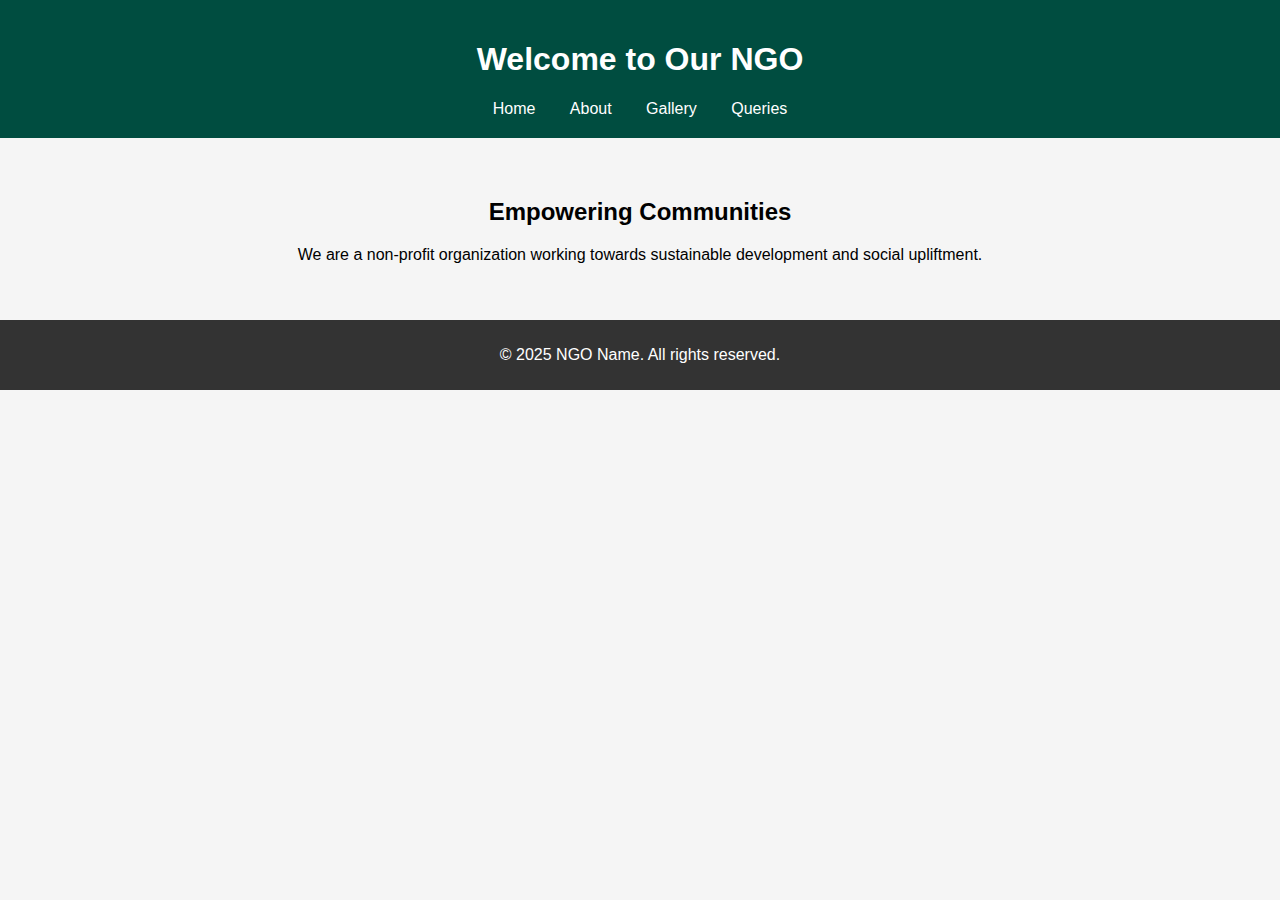
<file: index.html>
<!DOCTYPE html>
<html>
<head>
  <meta charset="UTF-8">
  <title>NGO - Home</title>
  <link rel="stylesheet" href="styles.css">
</head>
<body>
  <header>
    <h1>Welcome to Our NGO</h1>
    <nav>
      <a href="index.html">Home</a>
      <a href="about.html">About</a>
      <a href="gallery.html">Gallery</a>
      <a href="queries.html">Queries</a>
    </nav>
  </header>

  <main>
    <h2>Empowering Communities</h2>
    <p>We are a non-profit organization working towards sustainable development and social upliftment.</p>
  </main>

  <footer>
    <p>&copy; 2025 NGO Name. All rights reserved.</p>
  </footer>
</body>
</html>
</file>
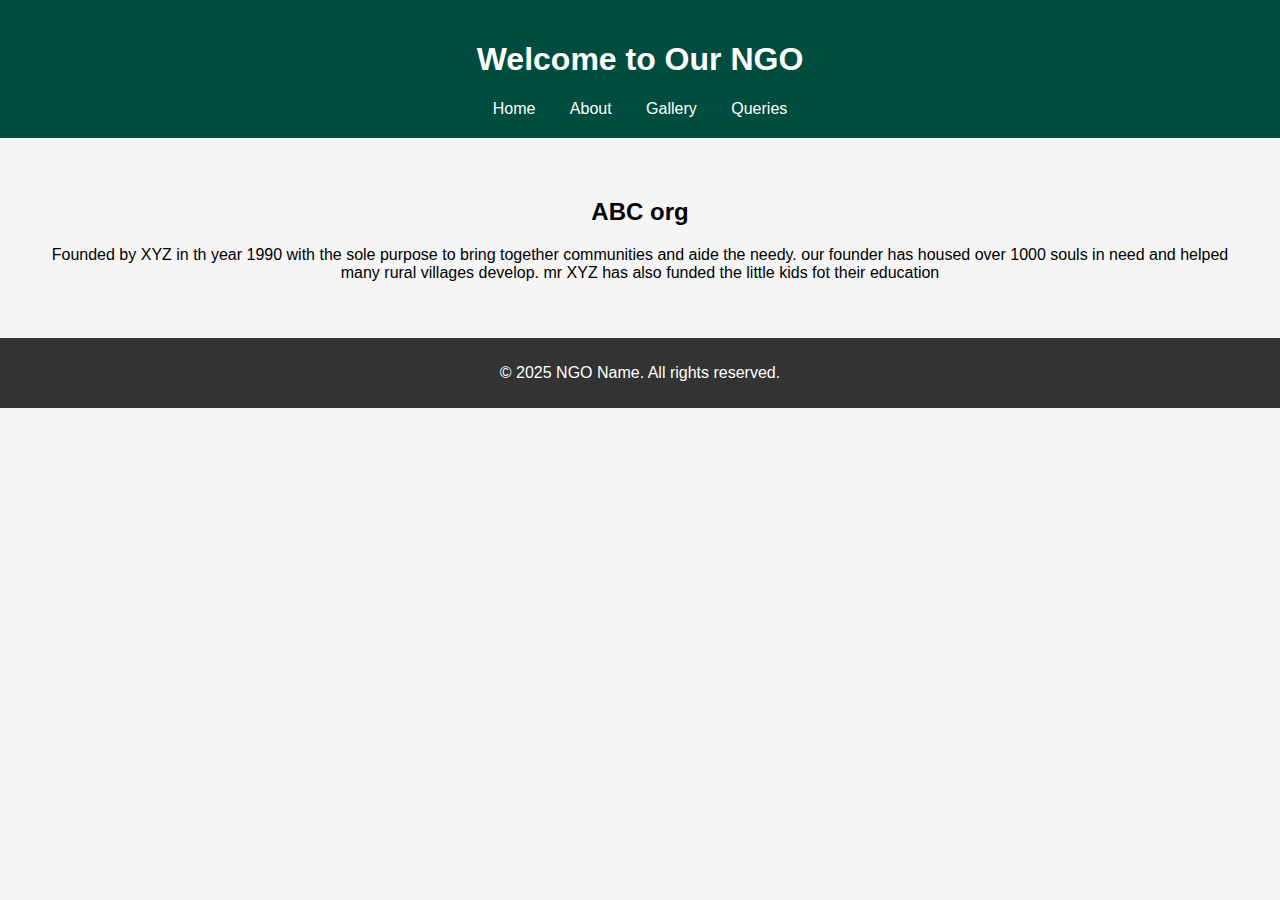
<file: about.html>
<!DOCTYPE html>
<html>
<head>
  <meta charset="UTF-8">
  <title>NGO - Home</title>
  <link rel="stylesheet" href="styles.css">
</head>
<body>
  <header>
    <h1>Welcome to Our NGO</h1>
    <nav>
      <a href="index.html">Home</a>
      <a href="about.html">About</a>
      <a href="gallery.html">Gallery</a>
      <a href="queries.html">Queries</a>
    </nav>
  </header>

  <main>
    <h2>ABC org</h2>
    <p>Founded by XYZ in th year 1990  with the sole purpose to bring together communities and aide the needy. our founder has housed over 1000 souls in need and helped many rural villages develop. mr XYZ has also funded the little  kids fot their education</p>
  </main>

  <footer>
    <p>&copy; 2025 NGO Name. All rights reserved.</p>
  </footer>
</body>
</html>
</file>
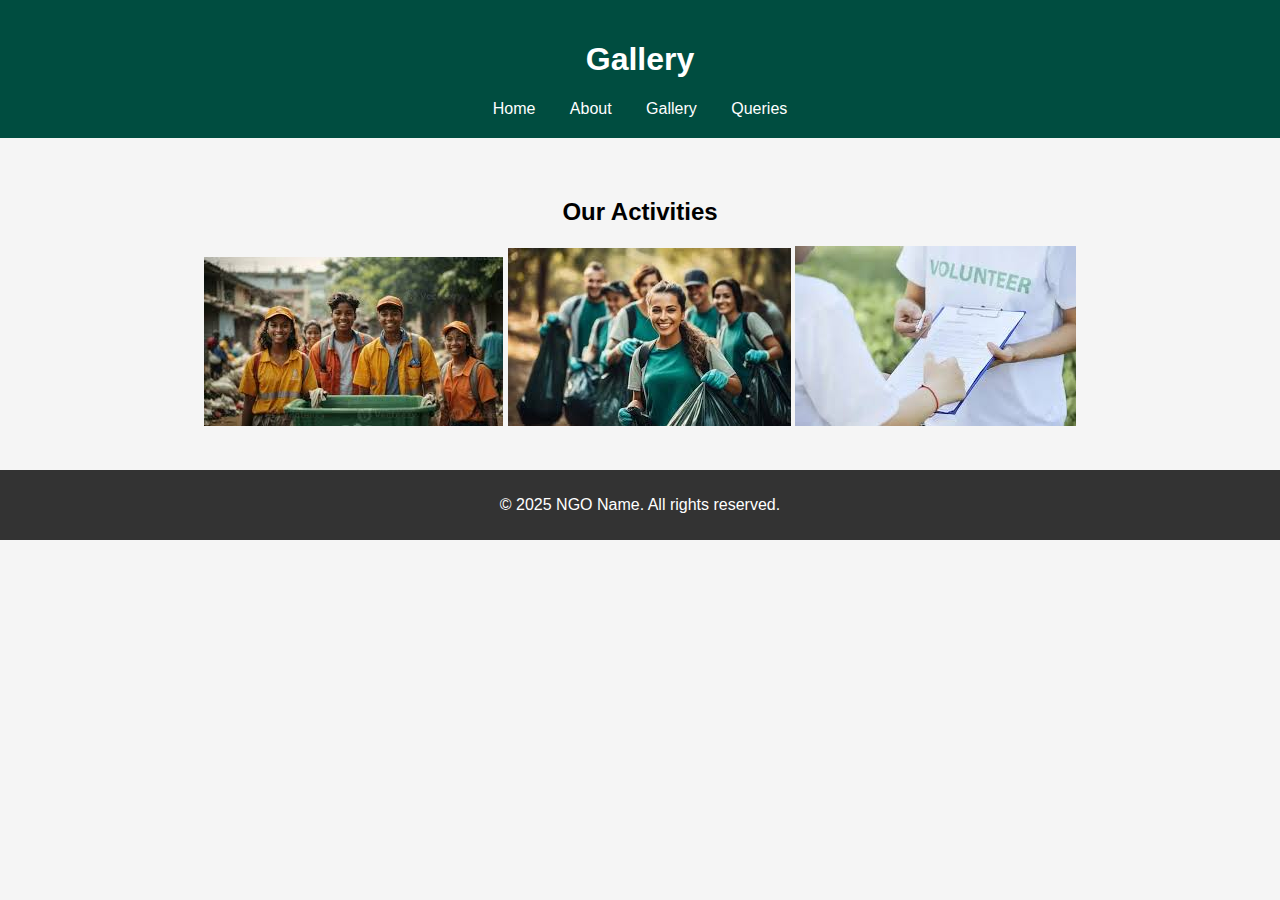
<file: gallery.html>
<!DOCTYPE html>
<html>
<head>
  <title>Gallery</title>
  <link rel="stylesheet" href="styles.css">
</head>
<body>
  <header>
    <h1>Gallery</h1>
    <nav>
      <a href="index.html">Home</a>
      <a href="about.html">About</a>
      <a href="gallery.html">Gallery</a>
      <a href="queries.html">Queries</a>
    </nav>
  </header>

  <main>
    <h2>Our Activities</h2>
    <div class="gallery">
      <img src="event1.jpg" alt="Event 1">
      <img src="event2.jpg" alt="Event 2">
      <img src="volunteer.jpg" alt="Volunteers">
    </div>
  </main>

  <footer>
    <p>&copy; 2025 NGO Name. All rights reserved.</p>
  </footer>
</body>
</html>
</file>
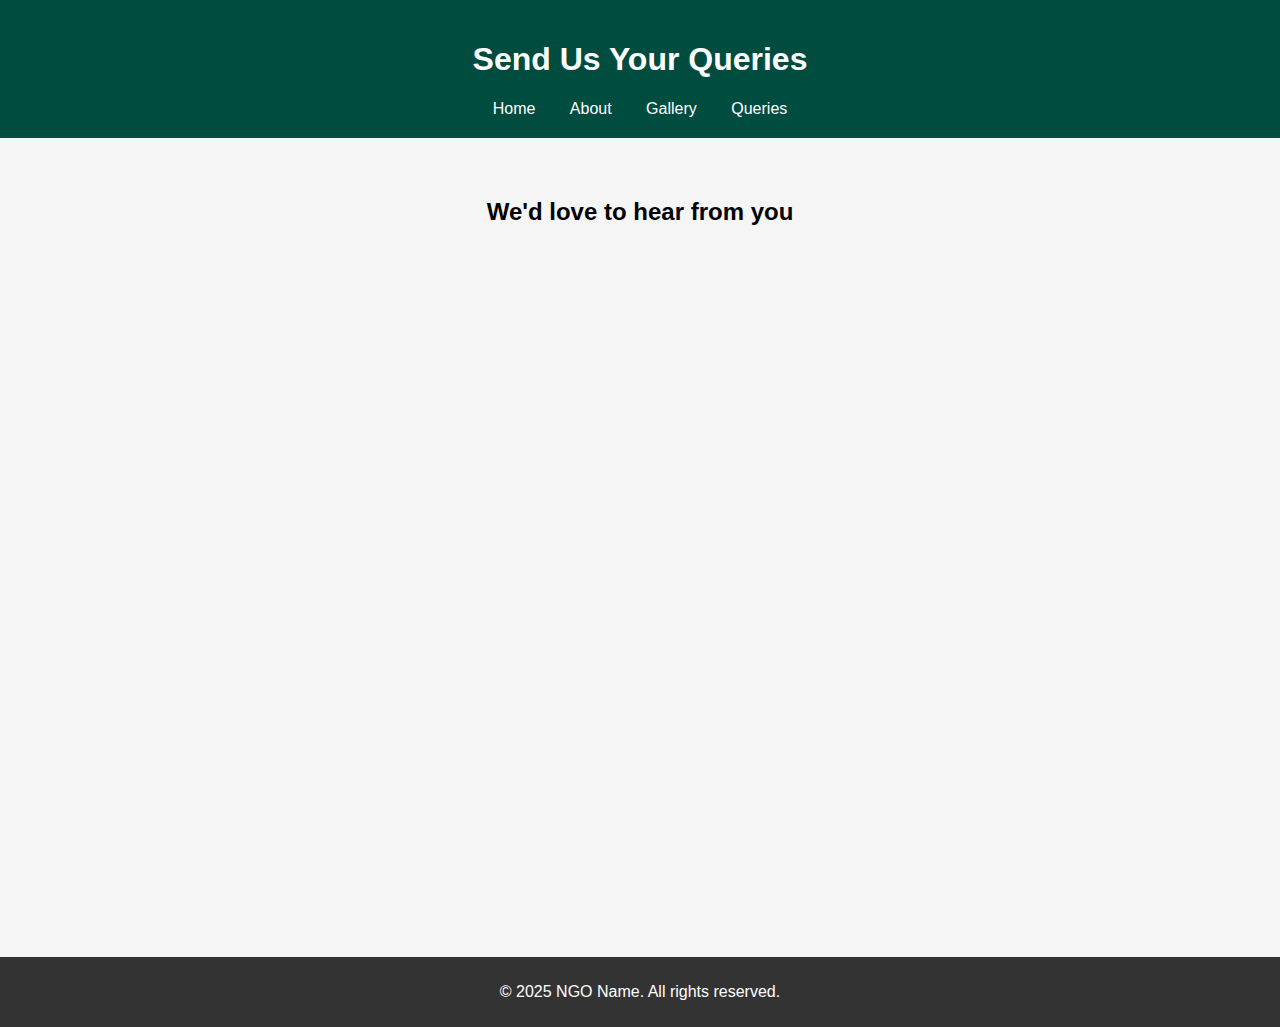
<file: queries.html>
<!DOCTYPE html>
<html>
<head>
  <meta charset="UTF-8">
  <title>Queries</title>
  <link rel="stylesheet" href="styles.css">
</head>
<body>
  <header>
    <h1>Send Us Your Queries</h1>
    <nav>
      <a href="index.html">Home</a>
      <a href="about.html">About</a>
      <a href="gallery.html">Gallery</a>
      <a href="queries.html">Queries</a>
    </nav>
  </header>

  <main>
    <h2>We'd love to hear from you</h2>
   <iframe src="https://docs.google.com/forms/d/e/1FAIpQLSfgMTMchXpO7W-hG16QWoYxp4paiBvals46TPv53m6LmJarfw/viewform?embedded=true" width="640" height="667" frameborder="0" marginheight="0" marginwidth="0">Loading…</iframe>
  </main>

  <footer>
    <p>&copy; 2025 NGO Name. All rights reserved.</p>
  </footer>
</body>
</html>
</file>
<file: styles.css>
body {
  font-family: Arial, sans-serif;
  background-color: #f5f5f5;
  margin: 0;
  padding: 0;
  text-align: center;
}

header {
  background-color: #004d40;
  color: white;
  padding: 20px 0;
}

nav a {
  margin: 0 15px;
  color: white;
  text-decoration: none;
}

main {
  padding: 40px;
}

footer {
  background-color: #333;
  color: white;
  padding: 10px;
}
form {
  background-color: #ffffff;
  padding: 20px;
  border-radius: 10px;
  max-width: 500px;
  margin: auto;
  box-shadow: 0 2px 8px rgba(0,0,0,0.1);
}

input, textarea {
  width: 90%;
  padding: 10px;
  margin: 5px 0;
  border-radius: 5px;
  border: 1px solid #ccc;
}

button {
  background-color: #004d40;
  color: white;
  padding: 10px 20px;
  border: none;
  border-radius: 5px;
  cursor: pointer;
}

button:hover {
  background-color: #00695c;
}
</file>
